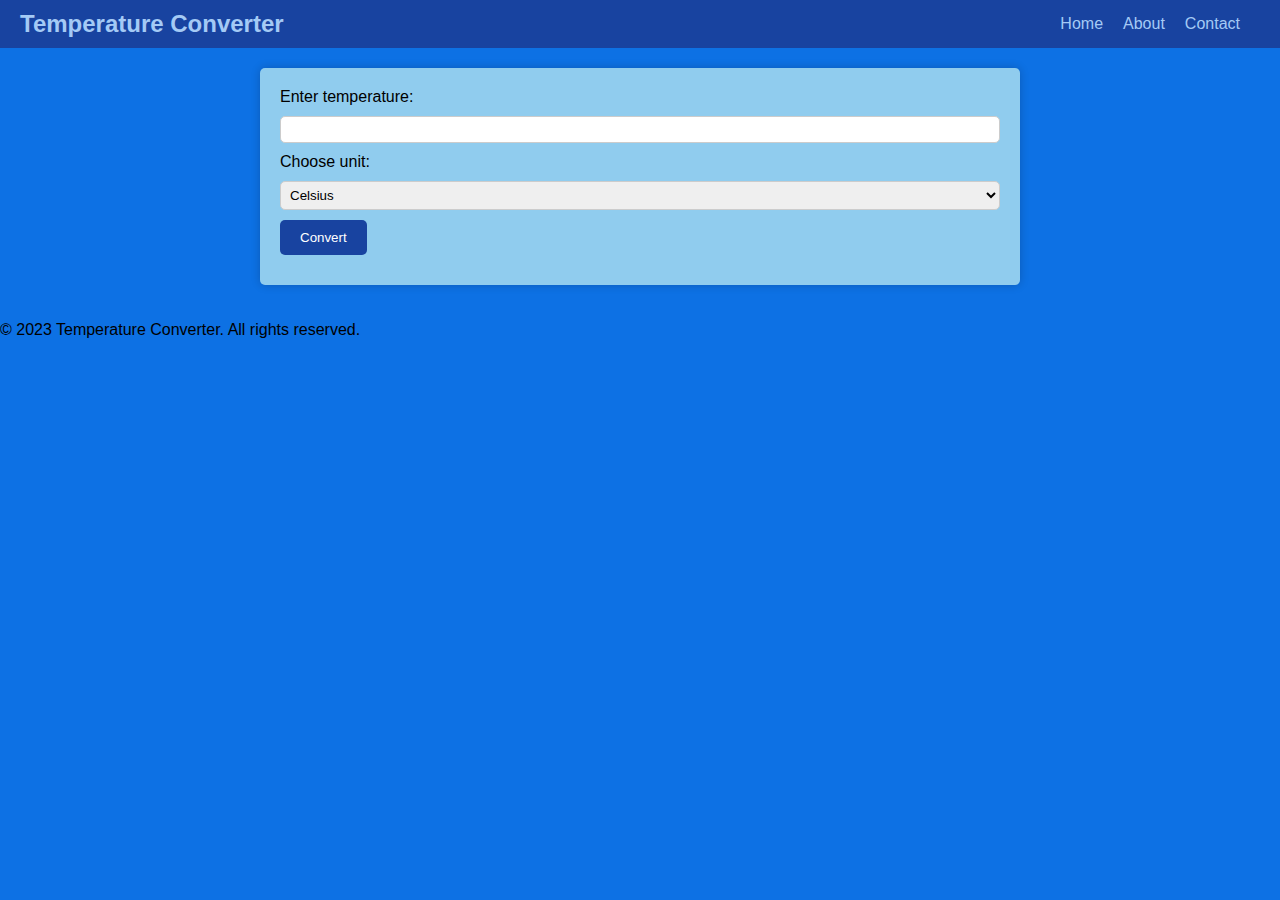
<file: Temperature/Temp.HTML>
<!DOCTYPE html>
<html>
  <head>
    <title>Temperature Converter</title>
    <link rel="stylesheet" type="text/css" href="style.css">
  </head>
  <body>
    <header>
      <h1>Temperature Converter</h1>
      
      <nav>
        <ul>
          <li><a href="#">Home</a></li>
          <li><a href="#">About</a></li>
          <li><a href="#">Contact</a></li>
        </ul>
      </nav>
    </header>
    <main>
      <form>
        <label for="temperature">Enter temperature:</label>
        <input type="text" id="temperature" name="temperature" /><br />

        <label for="unit">Choose unit:</label>
        <select id="unit" name="unit">
          <option value="celsius">Celsius</option>
          <option value="fahrenheit">Fahrenheit</option>
        </select><br />

        <button type="button" onclick="convertTemperature()">Convert</button><br />

        <div id="result"></div>
      </form>
    </main>
    <footer>
      <p>&copy; 2023 Temperature Converter. All rights reserved.</p>
    </footer>
  </body>
</html>
</file>
<file: Temperature/style.css>
* {
    box-sizing: border-box;
  }
  
  body {
    margin: 0;
    padding: 0;
    font-family: Arial, sans-serif;
    background-color: #0d71e4;
  }
  
  header {
    background-color: #1843a0;
    color: #a4caf5;
    display: flex;
    justify-content: space-between;
    align-items: center;
    padding: 10px 20px;
  }
  
  header h1 {
    margin: 0;
    font-size: 24px;
  }
  
  nav ul {
    list-style: none;
    margin: 0;
    padding: 0;
    display: flex;
  }
  
  nav li {
    margin-right: 20px;
  }
  
  nav a {
    color: #a4caf5;
    text-decoration: none;
  }
  
  main {
    max-width: 800px;
    margin: 0 auto;
    padding: 20px;
  }
  
  form {
    background-color: #90ccee;
    padding: 20px;
    border-radius: 5px;
    box-shadow: 0 0 10px rgba(0, 0, 0, 0.2);
  }
  
  label {
    display: block;
    margin-bottom: 10px;
  }
  
  input[type="text"] {
    padding: 5px;
    border-radius: 5px;
    border: 1px solid #ccc;
    width: 100%;
    margin-bottom: 10px;
  }
  
  select {
    padding: 5px;
    border-radius: 5px;
    border: 1px solid #ccc;
    width: 100%;
    margin-bottom: 10px;
  }
  
  button {
    background-color: #1843a0;
    color: #fff;
    padding: 10px 20px;
    border: none;
    border-radius: 5px;
    cursor: pointer;
  }
  
  button:hover {
    background-color: #407be9;
  }
  
  #result {
    font-size: 24px;
    margin-top: 10px;
  }
  
  footer
</file>
